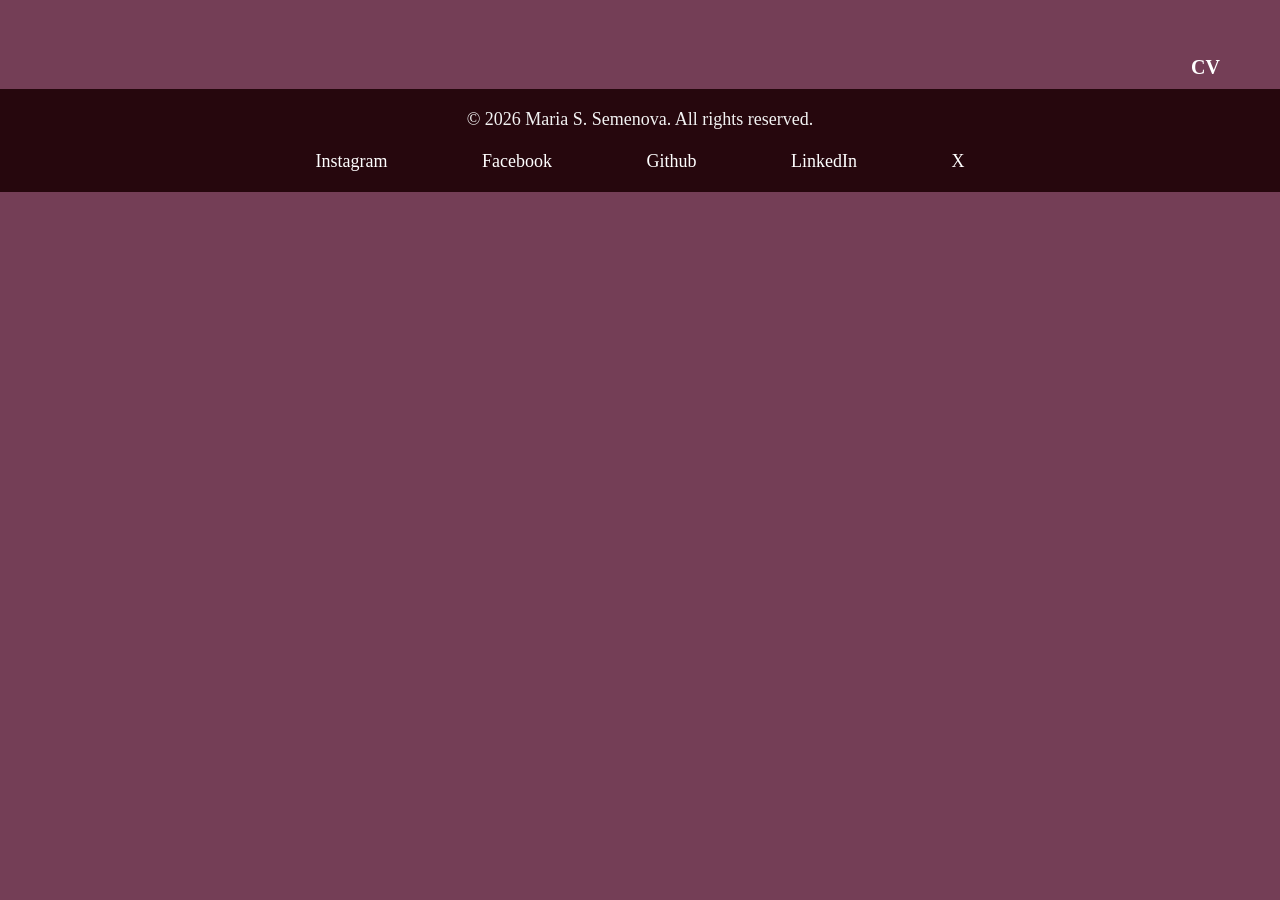
<file: about/about.html>
<!DOCTYPE html>
<html lang="en">
    <head>
        <title></title>
        <meta charset="UTF-8">
        <meta name="viewport" content="width=device-width, initial-scale=1">
        <link href="../Style/style.css" rel="stylesheet">
        <link href="../Images/favicon- PP (1).png" rel="icon">
    </head>
    <body>
        <br />
        <br />
        <div>
           
			<a class="link" href="../index.html">CV</a>	
		</div>

        <footer>
            <p>&copy; 2026 Maria S. Semenova. All rights reserved.</p>
			<br />
				<a class="social-link" href="../Images/instagram.png" target="_blank">Instagram</a>
				<a class="social-link" href="../Images/facebook.png" target="_blank">Facebook</a>
				<a class="social-link"href="../Images/github.png" target="_blank">Github</a>
				<a class="social-link"href="../Images/linkedin.png" target="_blank">LinkedIn</a>
				<a class="social-link"href="../Images/x.png" target="_blank">X</a>
        </footer>
    
    </body>
</html>
</file>
<file: Style/style.css>
* {
    box-sizing: border-box;
    margin: 0;
    padding: 0;
}


body {
    background-color: #743e56;
    color: #fff;
    font-size: 20px;
    font-family: 'Times New Roman', Times, serif;
    text-align: center;
    width: 100%;
    overflow-x: hidden;
    margin: 0;
    padding: 0;

}


.link {
    text-decoration: none;
    color: #fff;
    font-size: 20px;
    font-family: 'Times New Roman', Times, serif;
    font-weight: bold;
    text-align: right;
    padding: 10px 60px;
    display: block;
    
}

.link:hover {
    color: #fe4f7e
}

h1 {
    font-family: 'Papyrus', serif;
	font-size: 80px;
	letter-spacing: 0.5px;
    margin-top: 20px;
    padding: 20px;
	margin-bottom: 10px;
}


/* HEADER */
header {
    padding: 20px;
    
}
nav ul {
    display: flex;
    justify-content: center;
    gap: 40px;
}

nav a {
    text-decoration: none;
    color: #fff;
}

nav a:hover {
    color:#fe4f7e;
}

h2 {
    font-size: 30px;
    font-family: 'Papyrus', serif;
	letter-spacing: 5px;
}

.text-shadow {
    text-shadow: 2px 2px #26070D;
	margin: 30px auto;
}

.about-text {
    font-size: 20px;
    letter-spacing: 0.5px;
    text-align: justify;
    padding: 5px 40px;
    
}

h3 {
    font-size: 25px;
    font-family: 'Papyrus', serif;
}


/* EDUCATION */
.education-section {
    display: flex;
    justify-content: center;
    align-items: stretch; 
    gap: 50px;
    padding: 40px;
}

.education-card {
    width: 350px;
    display: flex;
    flex-direction: column;
    align-items: center;
    text-align: center;
}

.education-card img {
    width: 100%;
    height: 200px;       
    object-fit: cover;  
    border-radius: 5%;
    border: 1px solid #26070D;
	margin-top: 20px;
	opacity: 0.55;
}


.education-card ul  {
    margin-top: 30px;
	list-style-type: "*";
	list-style-position: inside;
}

.education-card li {
	color: #fff;
    font-size: 18px;
    font-weight: 300;
	padding: 5px;
	text-align: center;
   
}

/* EXPERIENCE */ 




/* SKILLS */
.skills-list {
	list-style: none;
	 padding-bottom: 20px;
	
}


.skills-list li {
    font-size: 20px;
    padding: 5px 0;
	margin: 2px 0;
	
	
}


/* FOOTER */
footer {
    background-color: #26070D;
    color: #F2F2F2;
    padding: 20px 40px;
    text-align: center;
    font-size: 18px;
    width: 100%;
    bottom: 0;

   
}

.social-link {
    color:#fff;
    cursor: pointer;
    padding: 0px 40px;
	text-decoration: none;
	margin: 0px  5px;
    
}

a:hover {
    color: #fe4f7e;
}


/* RESPONSIVE */
@media (max-width: 768px) {
	
	h1, h2, p {
		align-items: center;
	}
	
    .header {
        flex-direction: column;
        align-items: center;
    }
	
	.about-text {
		padding: 10px 20px;
		margin: 5px 30px;
			
	}
	

    .education-section { 
	    flex-direction: column;
        align-items: center;
    }
	
	.social-link {
		padding: 0px 20px; 
        margin: 5px;  
        
     }
}
</file>
